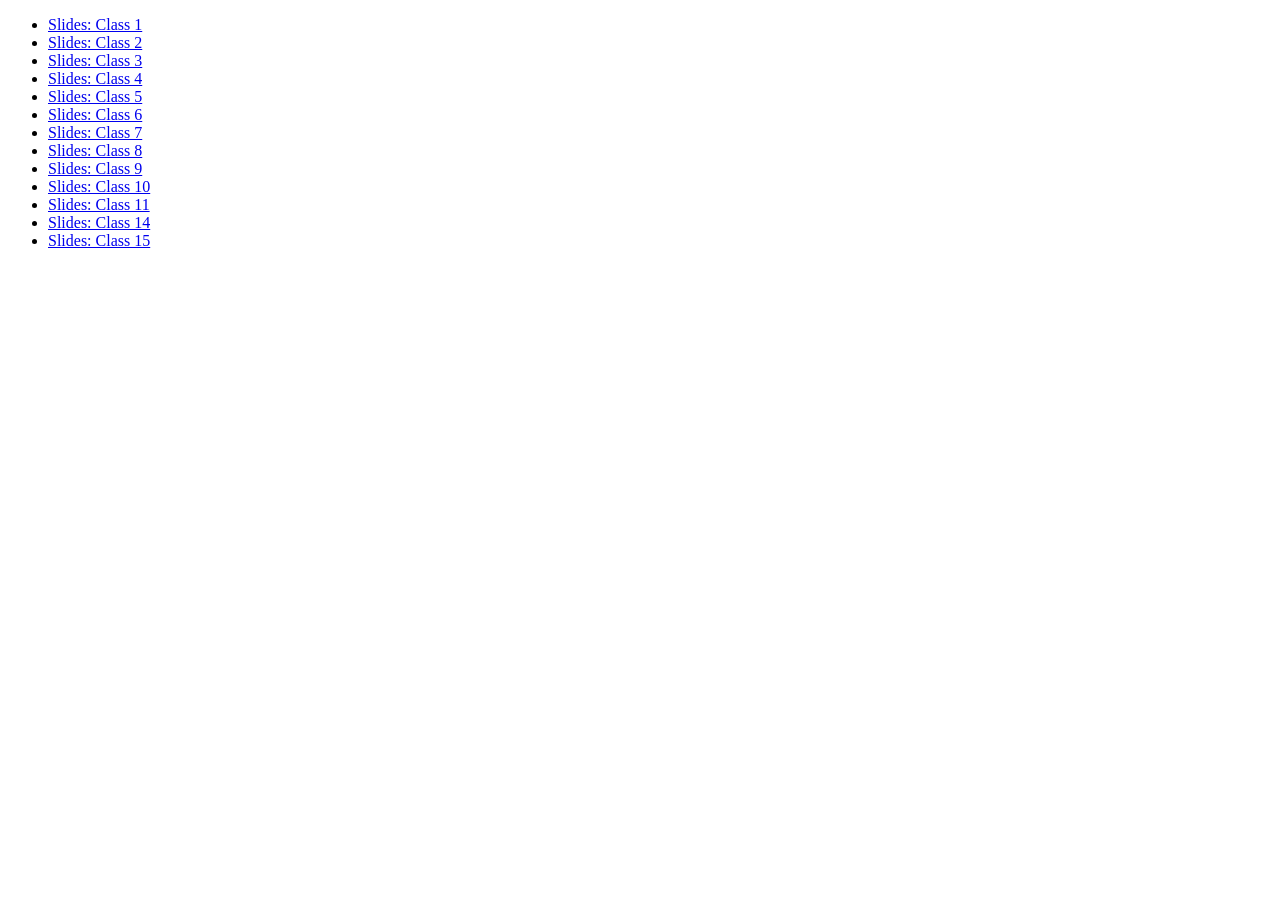
<file: slides/index.html>
<!DOCTYPE html>
<html>
<head>
	<title>INFO654-04 Fall 2020 Slides</title>
</head>
<body>
<ul>
	<li><a href="class_1.html">Slides: Class 1</a></li>
	<li><a href="class_2.html">Slides: Class 2</a></li>
	<li><a href="class_3.html">Slides: Class 3</a></li>
	<li><a href="class_4.html">Slides: Class 4</a></li>
	<li><a href="class_5.html">Slides: Class 5</a></li>
	<li><a href="class_6.html">Slides: Class 6</a></li>
	<li><a href="class_7.html">Slides: Class 7</a></li>
	<li><a href="class_8.html">Slides: Class 8</a></li>
	<li><a href="class_9.html">Slides: Class 9</a></li>
	<li><a href="class_10.html">Slides: Class 10</a></li>
	<li><a href="class_11.html">Slides: Class 11</a></li>
  <li><a href="class_14.html">Slides: Class 14</a></li>
	<li><a href="class_15.html">Slides: Class 15</a></li>
</ul>

</body>
</html>
</file>
